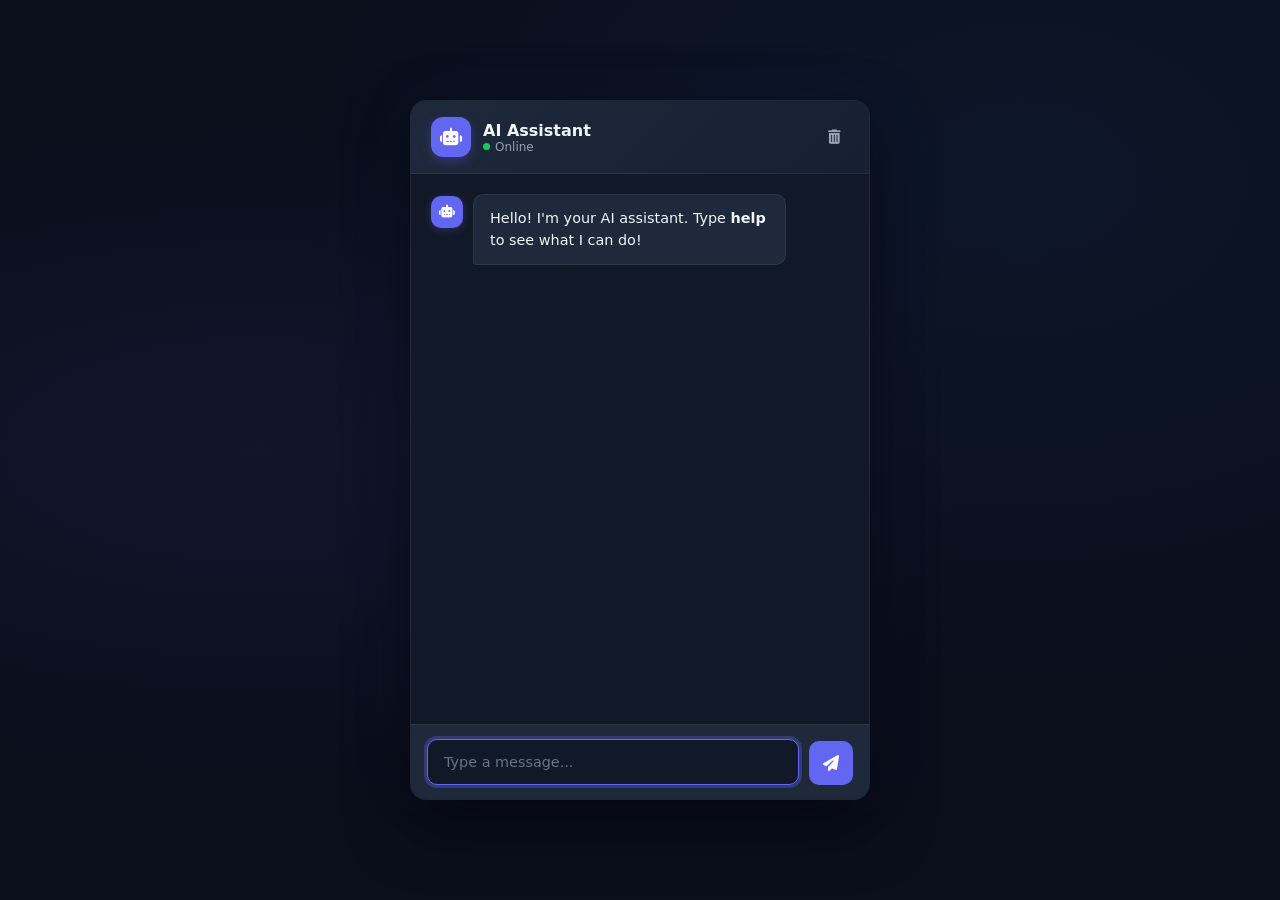
<file: index.html>
<!doctype html>
<html lang="en">
  <head>
    <meta charset="UTF-8" />
    <meta name="viewport" content="width=device-width, initial-scale=1.0" />
    <title>Smart AI Chatbot</title>
    <!-- Direct link to CSS in the same folder -->
    <link rel="stylesheet" href="style.css" />
    <link
      rel="stylesheet"
      href="https://cdnjs.cloudflare.com/ajax/libs/font-awesome/6.5.0/css/all.min.css"
    />
  </head>
  <body>
    <div class="chat-container">
      <div class="header">
        <div class="header-left">
          <div class="bot-avatar-small"><i class="fas fa-robot"></i></div>
          <div class="header-info">
            <h2>AI Assistant</h2>
            <span class="status"><span class="status-dot"></span> Online</span>
          </div>
        </div>
        <div class="header-actions">
          <button id="clearBtn" title="Clear chat">
            <i class="fas fa-trash-alt"></i>
          </button>
        </div>
      </div>

      <div class="messages" id="messages">
        <div class="message bot">
          <div class="avatar bot-avatar"><i class="fas fa-robot"></i></div>
          <div class="bubble-wrapper">
            <div class="bubble">
              Hello! I'm your AI assistant. Type <b>help</b> to see what I can
              do!
            </div>
            <span class="timestamp"></span>
          </div>
        </div>
      </div>

      <div class="typing" id="typing">
        <div class="typing-dots"><span></span><span></span><span></span></div>
        <span class="typing-text">Bot is thinking</span>
      </div>

      <div class="input-area">
        <textarea
          id="userInput"
          placeholder="Type a message..."
          autocomplete="off"
          rows="1"
          aria-label="Message input"
        ></textarea>
        <button type="button" id="sendBtn" title="Send message">
          <i class="fas fa-paper-plane"></i>
        </button>
      </div>
    </div>

    <!-- Direct link to JS in the same folder -->
    <script src="script.js" defer></script>
  </body>
</html>
</file>
<file: style.css>
/* ===== CSS Variables ===== */
:root {
  --primary: #6366f1;
  --primary-hover: #4f46e5;
  --primary-glow: rgba(99, 102, 241, 0.3);
  --bg: #0a0f1c;
  --chat-bg: #111827;
  --surface: #1e293b;
  --surface-hover: #283548;
  --user-msg: linear-gradient(135deg, #3b82f6, #6366f1);
  --bot-msg: #1e293b;
  --text: #f1f5f9;
  --text-muted: #94a3b8;
  --text-dim: #64748b;
  --border: rgba(255, 255, 255, 0.06);
  --success: #22c55e;
  --danger: #ef4444;
  --radius: 16px;
  --radius-sm: 10px;
  --transition: 0.25s cubic-bezier(0.4, 0, 0.2, 1);
}

/* ===== Reset & Base ===== */
/* FIXED: Added missing * selector */
* {
  box-sizing: border-box;
  margin: 0;
  padding: 0;
}

body {
  font-family:
    "Inter",
    "Segoe UI",
    system-ui,
    -apple-system,
    sans-serif;
  background: var(--bg);
  background-image:
    radial-gradient(
      ellipse at 20% 50%,
      rgba(99, 102, 241, 0.08) 0%,
      transparent 50%
    ),
    radial-gradient(
      ellipse at 80% 20%,
      rgba(59, 130, 246, 0.06) 0%,
      transparent 50%
    );
  color: var(--text);
  display: flex;
  justify-content: center;
  align-items: center;
  min-height: 100vh;
  padding: 16px;
  -webkit-font-smoothing: antialiased;
}

/* ===== Scrollbar ===== */
::-webkit-scrollbar {
  width: 5px;
}
::-webkit-scrollbar-track {
  background: transparent;
}
::-webkit-scrollbar-thumb {
  background: var(--text-dim);
  border-radius: 10px;
}
::-webkit-scrollbar-thumb:hover {
  background: var(--text-muted);
}

/* ===== Chat Container ===== */
.chat-container {
  width: 100%;
  max-width: 460px;
  height: 90vh;
  max-height: 700px;
  background: var(--chat-bg);
  border: 1px solid var(--border);
  border-radius: var(--radius);
  box-shadow:
    0 25px 60px rgba(0, 0, 0, 0.5),
    0 0 80px rgba(99, 102, 241, 0.05);
  display: flex;
  flex-direction: column;
  overflow: hidden;
  position: relative;
}

/* ===== Header ===== */
.header {
  padding: 16px 20px;
  background: linear-gradient(135deg, var(--surface), #162032);
  border-bottom: 1px solid var(--border);
  display: flex;
  align-items: center;
  justify-content: space-between;
  flex-shrink: 0;
}

.header-left {
  display: flex;
  align-items: center;
  gap: 12px;
}

.bot-avatar-small {
  width: 40px;
  height: 40px;
  background: var(--primary);
  border-radius: 12px;
  display: flex;
  align-items: center;
  justify-content: center;
  font-size: 1.1rem;
  color: white;
  box-shadow: 0 4px 12px var(--primary-glow);
}

.header-info h2 {
  font-size: 1rem;
  font-weight: 600;
  color: var(--text);
}

.status {
  font-size: 0.75rem;
  color: var(--text-muted);
  display: flex;
  align-items: center;
  gap: 5px;
}

.status-dot {
  width: 7px;
  height: 7px;
  background: var(--success);
  border-radius: 50%;
  display: inline-block;
  animation: pulse 2s infinite;
}

@keyframes pulse {
  0%,
  100% {
    opacity: 1;
    transform: scale(1);
  }
  50% {
    opacity: 0.6;
    transform: scale(0.85);
  }
}

.header-actions button {
  background: transparent;
  border: none;
  color: var(--text-muted);
  cursor: pointer;
  padding: 8px;
  border-radius: 8px;
  transition: var(--transition);
  font-size: 0.9rem;
}
.header-actions button:hover {
  background: var(--surface-hover);
  color: var(--danger);
}

/* ===== Messages ===== */
.messages {
  flex: 1;
  padding: 20px;
  overflow-y: auto;
  display: flex;
  flex-direction: column;
  gap: 16px;
  scroll-behavior: smooth;
}

.message {
  display: flex;
  gap: 10px;
  max-width: 85%;
  animation: slideUp 0.35s cubic-bezier(0.16, 1, 0.3, 1);
}
.message.user {
  align-self: flex-end;
  flex-direction: row-reverse;
}
.message.bot {
  align-self: flex-start;
}

.avatar {
  width: 32px;
  height: 32px;
  border-radius: 10px;
  display: flex;
  align-items: center;
  justify-content: center;
  font-size: 0.8rem;
  flex-shrink: 0;
  margin-top: 2px;
}

.bot-avatar {
  background: var(--primary);
  color: white;
  box-shadow: 0 2px 8px var(--primary-glow);
}
.user-avatar {
  background: linear-gradient(135deg, #3b82f6, #8b5cf6);
  color: white;
}

.bubble-wrapper {
  display: flex;
  flex-direction: column;
  gap: 4px;
}
.message.user .bubble-wrapper {
  align-items: flex-end;
}

.bubble {
  padding: 12px 16px;
  border-radius: var(--radius-sm);
  line-height: 1.55;
  font-size: 0.9rem;
  word-wrap: break-word;
  overflow-wrap: break-word;
}

.message.user .bubble {
  background: var(--user-msg);
  color: white;
  border-bottom-right-radius: 3px;
  box-shadow: 0 2px 12px rgba(59, 130, 246, 0.2);
}

.message.bot .bubble {
  background: var(--bot-msg);
  color: var(--text);
  border: 1px solid var(--border);
  border-bottom-left-radius: 3px;
}

.timestamp {
  font-size: 0.65rem;
  color: var(--text-dim);
  padding: 0 4px;
}

/* ===== Typing Indicator ===== */
.typing {
  display: none;
  align-items: center;
  gap: 8px;
  padding: 4px 20px 8px;
  flex-shrink: 0;
}
.typing.show {
  display: flex;
}

.typing-dots {
  display: flex;
  gap: 4px;
}
.typing-dots span {
  width: 6px;
  height: 6px;
  background: var(--text-muted);
  border-radius: 50%;
  animation: typingBounce 1.4s infinite ease-in-out;
}
.typing-dots span:nth-child(2) {
  animation-delay: 0.15s;
}
.typing-dots span:nth-child(3) {
  animation-delay: 0.3s;
}

@keyframes typingBounce {
  0%,
  60%,
  100% {
    transform: translateY(0);
    opacity: 0.4;
  }
  30% {
    transform: translateY(-6px);
    opacity: 1;
  }
}

.typing-text {
  font-size: 0.75rem;
  color: var(--text-dim);
  font-style: italic;
}

/* ===== Input Area ===== */
.input-area {
  padding: 14px 16px;
  background: var(--surface);
  border-top: 1px solid var(--border);
  display: flex;
  gap: 10px;
  align-items: flex-end;
  flex-shrink: 0;
}

textarea {
  flex: 1;
  padding: 12px 16px;
  border: 1px solid var(--border);
  border-radius: var(--radius-sm);
  background: var(--chat-bg);
  color: var(--text);
  font-family: inherit;
  font-size: 0.9rem;
  outline: none;
  resize: none;
  max-height: 120px;
  line-height: 1.4;
  transition: var(--transition);
}
textarea::placeholder {
  color: var(--text-dim);
}
textarea:focus {
  border-color: var(--primary);
  box-shadow: 0 0 0 3px var(--primary-glow);
}

#sendBtn {
  width: 44px;
  height: 44px;
  background: var(--primary);
  color: white;
  border: none;
  border-radius: var(--radius-sm);
  cursor: pointer;
  display: flex;
  align-items: center;
  justify-content: center;
  font-size: 1rem;
  transition: var(--transition);
  flex-shrink: 0;
}
#sendBtn:hover {
  background: var(--primary-hover);
  transform: scale(1.05);
  box-shadow: 0 4px 16px var(--primary-glow);
}
#sendBtn:active {
  transform: scale(0.95);
}
#sendBtn:disabled {
  opacity: 0.5;
  cursor: not-allowed;
  transform: none;
}

/* ===== Animations ===== */
@keyframes slideUp {
  from {
    opacity: 0;
    transform: translateY(12px);
  }
  to {
    opacity: 1;
    transform: translateY(0);
  }
}

/* ===== Responsive ===== */
@media (max-width: 480px) {
  body {
    padding: 0;
  }
  .chat-container {
    max-width: 100%;
    height: 100vh;
    max-height: 100vh;
    border-radius: 0;
  }
}
</file>
